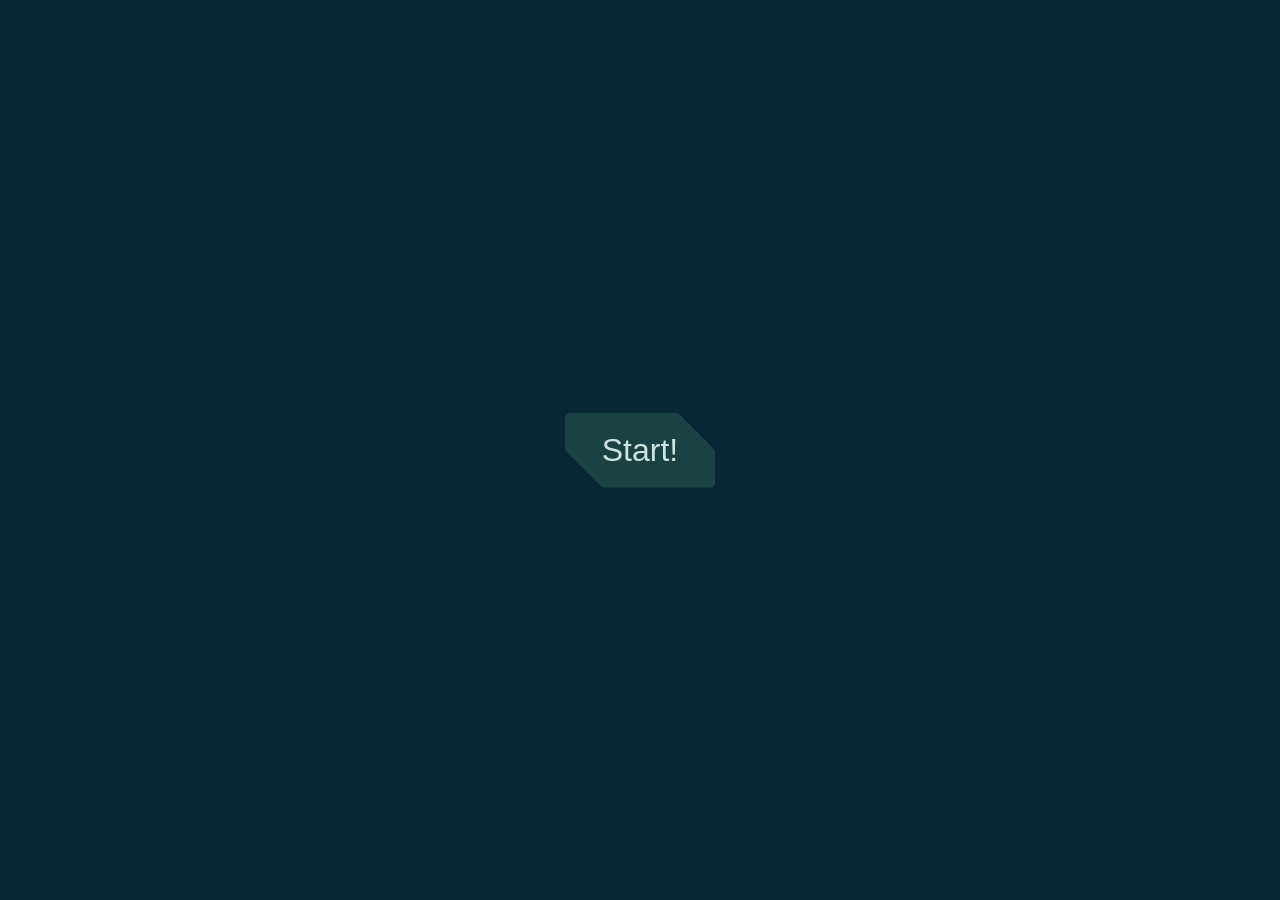
<file: index.html>
<!DOCTYPE html>
<html lang="en">
<head>
    <meta charset="UTF-8">
    <meta name="viewport" content="width=device-width, initial-scale=1.0">
    <title>AtariBreakout</title>
    <link rel="stylesheet" href="style.css">
    <script src="script.js" defer></script>
</head>
<body>
    <div class="game-widnow">
        <canvas class="my-canvas">

        </canvas>
        <div class="start-screen">
            <input type="button" class="button" value="Start!" onclick="prepareGame()">
        </div>
        <div class="timeout">
            <h1>
                5
            </h1>
        </div>
        <div class="end-screen">
            <h1>You win!</h1>
            <h2>Your score: <output class="points2"></output> </h2>
            <input type="button" class="button" value="Play!" onclick="prepareGame()">
        </div>
        <div class="game-over">
            <h1>GameOver</h1>
            <h2>Your score: <output class="points"></output> </h2>
            <input type="button" class="button" value="Play!" onclick="prepareGame()">
        </div>
    </div>
    
</body>
</html>
</file>
<file: style.css>
@font-face {
    font-family: "pixel";
    src: url(Fonts/Font1.ttf);
}

body {
    width: 100%;
    min-height: 100vh;
    overflow: hidden;
    background-color: #092635;
    color: #cee3dc;
    margin: 0;
    padding: 0;
}

.game-widnow {
    width: 100%;
    height: 100vh;
    position: relative;
}

.my-canvas {
    display: none;
    width: 100%;
    height: 100%;
    position: absolute;
}

.start-screen {
    --time:1000ms;
    width: 100%;
    height: 100%;
    position: absolute;
    display: flex;
    justify-content: center;
    align-items: center;
}

.button {
    background-color: #1B4242;
    border-radius: 5px;
    clip-path: polygon(0 0, 75% 0%, 100% 50%, 100% 100%, 25% 100%, 0% 50%);
    border: none;
    height: 75px;
    width: 150px;
    color: #cee3dc;
    font-size: 32px;
    transition: ease-in .2s;
}
.button:hover {
    background-color: hsl(180, 42%, 25%);
    border-radius: 0;
    clip-path: polygon(0 0, 100% 0, 100% 0, 100% 100%, 0 100%, 0 100%);
}

.end-screen {
    width: 100%;
    height: 100%;
    position: absolute;
    display: none;
    place-items: center;
}

.anim{
    --time2: var(--time);
    animation: startAnim var(--time) forwards;
}
.anim > * {
    animation: startAnim var(--time2) forwards;
}

@keyframes startAnim {
    0% {
        clip-path: polygon(0 0, 100% 0, 100% 0, 100% 100%, 0 100%, 0 100%);
    }
    to {
        clip-path: polygon(0 0, 100% 0, 100% 0, 100% 100%, 0 100%, 0 100%);
        opacity: 0;
        scale: 0.5;
    }
}

.timeout {
    width: 100%;
    height: 100%;
    display: none;
    font-size: 32px;
    opacity: 0;
    scale: 0;
    font-family: "pixel";
}

.numbers {
    display: grid!important;
    place-items: center;
    animation: easeIN .5s forwards;
    backdrop-filter: blur(2px);
}

@keyframes easeIN {
    80% {
        scale: 1.1;
    }
    to {
        opacity: 1;
        scale: 1;
    }
}

.game-over {
    display: none;
    width: 100%;
    height: 100%;
}

.active {
    display: flex;
    flex-direction: column;
    justify-content: center;
    align-items: center;
    color:  red;
    font-family: "pixel";
    backdrop-filter: blur(2px);
}

.active h1 {
    color: red;
    font-size: 4em;
    margin-bottom: .1em;
    animation: animacjaSebastiana 1s infinite;
}

@keyframes animacjaSebastiana {
    0% {
        color: red;
    }
    49% {
        color: red;
    }
    50% {
        color: white;
    }
    100% {
        color: white;
    }
}

.active h2 {
    display: flex;
    flex-direction: row;
    justify-content: center;
    align-items: space-between;
    margin-bottom: 3.5em;
}

.active h2 p {
 margin: 0;
 padding: 0;
}

.victory {
    display: flex;
    flex-direction: column;
    justify-content: center;
    align-items: center;
    backdrop-filter: blur(2px);
    margin-trim: block;
}

.victory h1 {
    font-family: "pixel";
    font-size: 4em;
    margin-bottom: .1em;
    margin-top: 0;
}

.victory h2 {
    display: flex;
    gap: 10px;
    flex-direction: row;
    margin-bottom: 3.5em;
}

.victory h2 p {
    margin: 0;
    padding: 0;
}
/* 
#092635
#1B4242
#5C8374
#9EC8B9
#cee3dc
*/
</file>
<file: GraCanvas3/style.css>
@font-face {
    font-family: "pixel";
    src: url(Fonts/Font1.ttf);
}

body {
    width: 100%;
    min-height: 100vh;
    overflow: hidden;
    background-color: #092635;
    color: #cee3dc;
    margin: 0;
    padding: 0;
}

.game-widnow {
    width: 100%;
    height: 100vh;
    position: relative;
}

.my-canvas {
    display: none;
    width: 100%;
    height: 100%;
    position: absolute;
}

.start-screen {
    --time:1000ms;
    width: 100%;
    height: 100%;
    position: absolute;
    display: flex;
    justify-content: center;
    align-items: center;
}

.button {
    background-color: #1B4242;
    border-radius: 5px;
    clip-path: polygon(0 0, 75% 0%, 100% 50%, 100% 100%, 25% 100%, 0% 50%);
    border: none;
    height: 75px;
    width: 150px;
    color: #cee3dc;
    font-size: 32px;
    transition: ease-in .2s;
}
.button:hover {
    background-color: hsl(180, 42%, 25%);
    border-radius: 0;
    clip-path: polygon(0 0, 100% 0, 100% 0, 100% 100%, 0 100%, 0 100%);
}

.end-screen {
    width: 100%;
    height: 100%;
    position: absolute;
    display: none;
    place-items: center;
}

.anim{
    --time2: var(--time);
    animation: startAnim var(--time) forwards;
}
.anim > * {
    animation: startAnim var(--time2) forwards;
}

@keyframes startAnim {
    0% {
        clip-path: polygon(0 0, 100% 0, 100% 0, 100% 100%, 0 100%, 0 100%);
    }
    to {
        clip-path: polygon(0 0, 100% 0, 100% 0, 100% 100%, 0 100%, 0 100%);
        opacity: 0;
        scale: 0.5;
    }
}

.timeout {
    width: 100%;
    height: 100%;
    display: none;
    font-size: 32px;
    opacity: 0;
    scale: 0;
    font-family: "pixel";
}

.numbers {
    display: grid!important;
    place-items: center;
    animation: easeIN .5s forwards;
    backdrop-filter: blur(2px);
}

@keyframes easeIN {
    80% {
        scale: 1.1;
    }
    to {
        opacity: 1;
        scale: 1;
    }
}

.game-over {
    display: none;
    width: 100%;
    height: 100%;
}

.active {
    display: grid;
    place-items: center;
    color:  red;
    font-family: "pixel";
    backdrop-filter: blur(2px);
}
/* 
#092635
#1B4242
#5C8374
#9EC8B9
#cee3dc
*/
</file>
